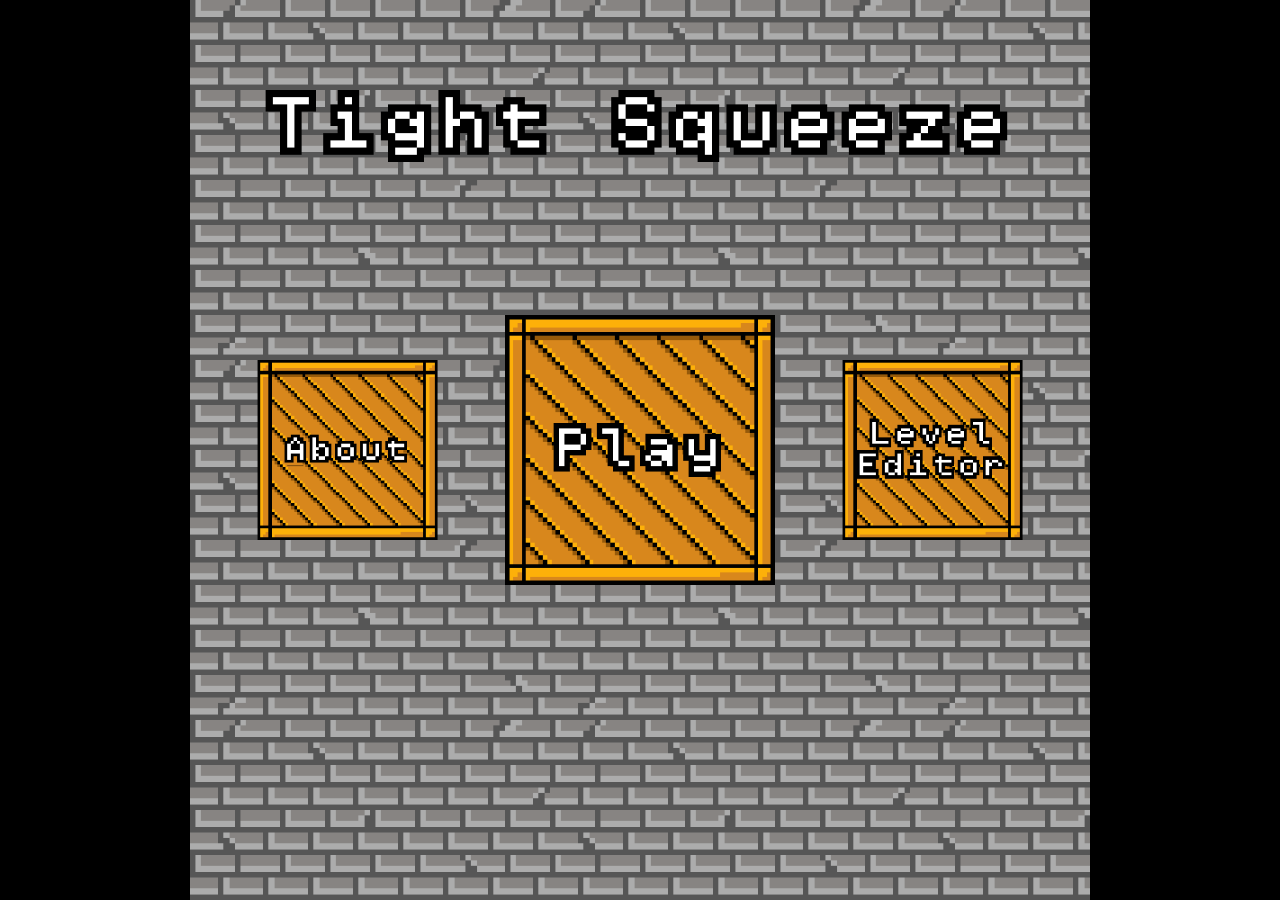
<file: index.html>
<!DOCTYPE html>
<html lang="en">
<head>
    <meta charset="UTF-8">
    <title>Tight Squeeze</title>
    <link rel="stylesheet" href="styles/styles.css">
</head>
<body>
    <script src="scripts/main.js"></script>
</body>
</html>
</file>
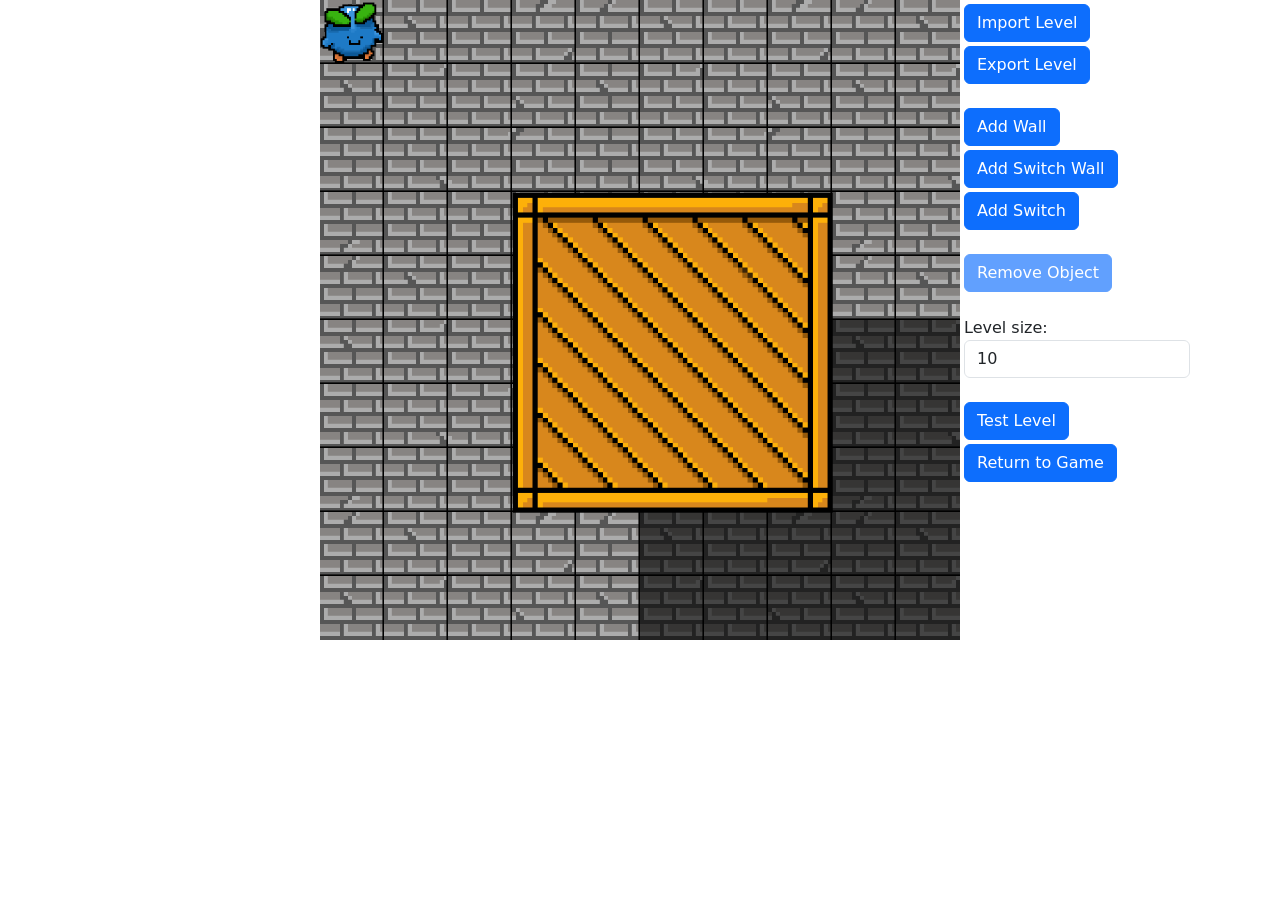
<file: editor.html>
<!DOCTYPE html>
<html lang="en">
<head>
    <meta charset="UTF-8">
    <title>Tight Squeeze Level Editor</title>
    <link href="https://cdn.jsdelivr.net/npm/bootstrap@5.1.3/dist/css/bootstrap.min.css" rel="stylesheet" integrity="sha384-1BmE4kWBq78iYhFldvKuhfTAU6auU8tT94WrHftjDbrCEXSU1oBoqyl2QvZ6jIW3" crossorigin="anonymous">
    <link href="styles/editor.css" rel="stylesheet">
</head>
<body>
    <div id="editor-buttons" class="p-1">
        <label for="level-file" role="button" class="btn btn-primary mb-1">Import Level</label><br>
        <input class="d-none" type="file" id="level-file" accept="application/json">
        <a role="button" class="btn btn-primary mb-4" id="download" download="level.json">Export Level</a><br>
        <button type="button" class="btn btn-primary mb-1" id="add-wall">Add Wall</button><br>
        <button type="button" class="btn btn-primary mb-1" id="add-wall-switch">Add Switch Wall</button><br>
        <button type="button" class="btn btn-primary mb-4" id="add-switch">Add Switch</button><br>
        <button type="button" class="btn btn-primary mb-4" id="remove-object">Remove Object</button><br>
        <label for="level-size">Level size:</label>
        <input type="number" class="form-control mb-4" id="level-size" aria-label="Level size">
        <button type="button" class="btn btn-primary mb-1" id="test">Test Level</button><br>
        <a role="button" class="btn btn-primary" href="index.html">Return to Game</a>
    </div>
    <script src="scripts/editor.js"></script>
</body>
</html>
</file>
<file: styles/styles.css>
body {
    background-color: black;
}

canvas {
    max-width: 100vw;
    max-height: 100vh;
    position: fixed;
    top: 50vh;
    left: 50vw;
    transform: translate(-50%, -50%);
}
</file>
<file: styles/editor.css>
canvas {
    max-width: 50vw;
    max-height: 100vh;
    position: fixed;
    left: 50vw;
    transform: translateX(-50%);
}

div#editor-buttons {
    position: fixed;
    left: 75vw;
}
</file>
